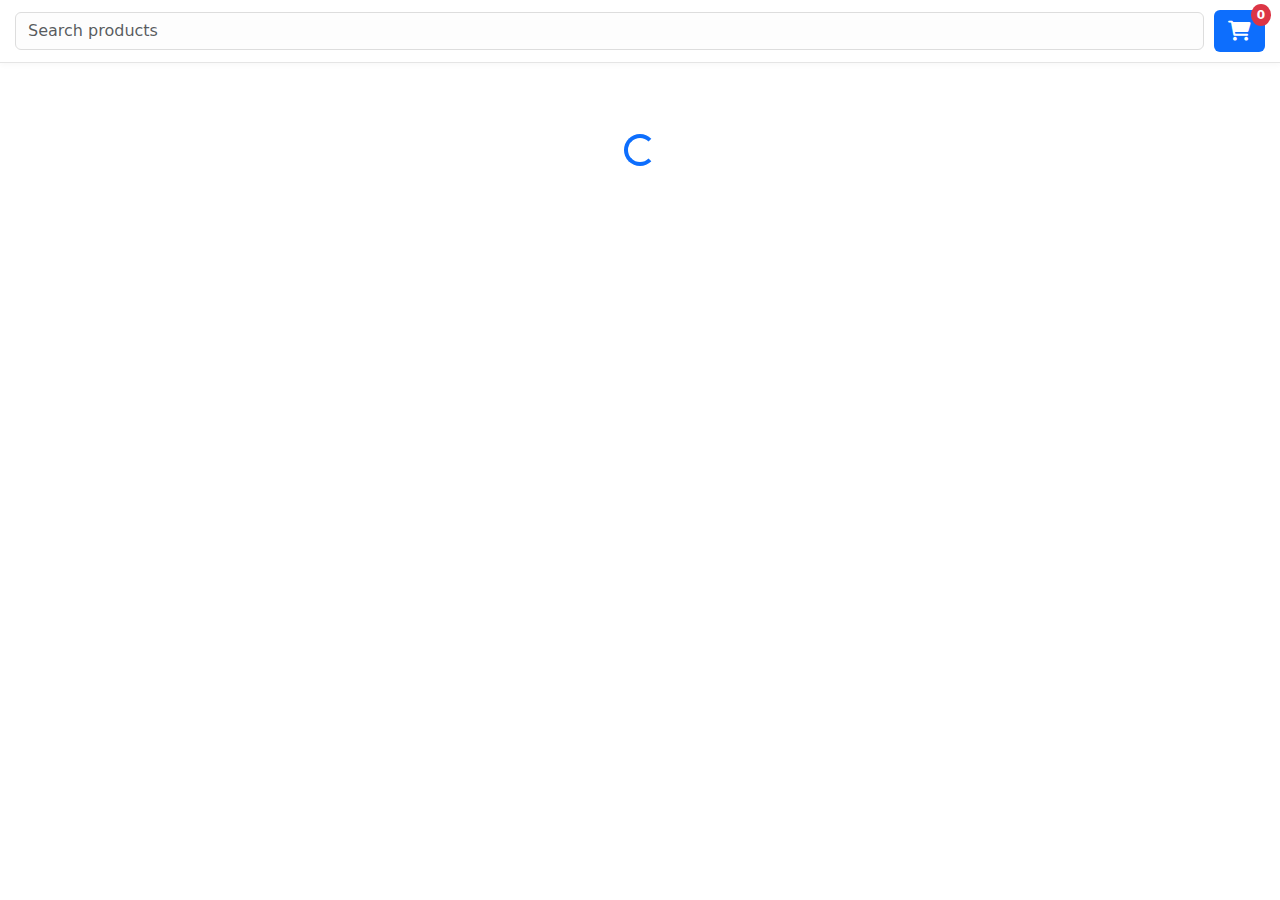
<file: index.html>
<!DOCTYPE html>
<html lang="en">
<head>
  <meta charset="UTF-8">
  <meta name="viewport" content="width=device-width, initial-scale=1.0">
  <title>Eyal Mart</title>
  <link rel="manifest" href="manifest.webmanifest">
  <link rel="stylesheet" href="style.css">
  <link href="https://cdn.jsdelivr.net/npm/bootstrap@5.3.0/dist/css/bootstrap.min.css" rel="stylesheet">
  <link href="https://fonts.googleapis.com/css2?family=Inter:wght@500;700&display=swap" rel="stylesheet">
  <!-- Font Awesome for icons if needed -->
  <link rel="stylesheet" href="https://cdnjs.cloudflare.com/ajax/libs/font-awesome/6.0.0-beta3/css/all.min.css">
</head>
<body>

  <!-- Top Bar -->
  <div class="top-bar">
    <input type="text" class="form-control" id="searchInput" placeholder="Search products" onkeyup="applyFilters()">
    <button class="cart-btn" onclick="showCartModal()">
      <i class="fas fa-shopping-cart"></i> <span id="cart-count" class="cart-badge">0</span>
    </button>
  </div>

  <!-- Spinner -->
  <div id="spinner" class="d-flex justify-content-center align-items-center" style="height: 300px;">
    <div class="spinner-border text-primary" role="status">
      <span class="visually-hidden">Loading...</span>
    </div>
  </div>

  <!-- Main Content -->
  <div class="container-fluid mt-4 d-none" id="main-container">
    <h5 class="fw-bold">Category</h5>
    <div id="categoryFilter" class="d-flex flex-wrap gap-2 mb-3"></div>

    <h5 class="fw-bold">Sort by</h5>
    <select id="priceSort" class="form-select form-select-sm mb-3" onchange="applyFilters()">
      <option value="">None</option>
      <option value="asc">Price (Low → High)</option>
      <option value="desc">Price (High → Low)</option>
    </select>

    <div class="row" id="product-list"></div>
  </div>

  <!-- Cart Modal -->
  <div class="modal fade" id="cartModal" tabindex="-1" aria-labelledby="cartModalLabel" aria-hidden="true">
    <div class="modal-dialog modal-lg modal-dialog-scrollable">
      <div class="modal-content">
        <div class="modal-header">
          <h5 class="modal-title" id="cartModalLabel"><i class="fas fa-shopping-cart"></i> Your Cart</h5>
          <button type="button" class="btn-close" data-bs-dismiss="modal" aria-label="Close"></button>
        </div>
        <div class="modal-body">
          <div id="cart-items"></div>
          <hr>
          <h6>Total: ₹<span id="cart-total">0</span></h6>
          <input type="text" class="form-control mt-3 rounded-md" placeholder="Your Name" id="cust-name">
          <input type="tel" class="form-control mt-2 rounded-md" placeholder="Your Mobile Number (10 digits)" maxlength="10" id="cust-mobile">
          <select class="form-select mt-2 rounded-md" id="cust-area">
            <option value="">Select Area</option>
          </select>
          <textarea class="form-control mt-2 rounded-md" id="cust-note" placeholder="Any notes..."></textarea>
        </div>
        <div class="modal-footer">
          <button type="button" class="btn btn-outline-secondary rounded-md" data-bs-dismiss="modal">Close</button>
          <button type="button" class="btn btn-success rounded-md" onclick="checkout()">Checkout</button>
        </div>
      </div>
    </div>
  </div>

  <!-- Thank You Modal -->
  <div class="modal fade" id="thankYouModal" tabindex="-1" aria-labelledby="thankYouModalLabel" aria-hidden="true">
    <div class="modal-dialog modal-dialog-centered">
      <div class="modal-content text-center p-3 rounded-md">
        <div class="modal-body">
          <h4 class="text-success">✅ Order Confirmed!</h4>
          <p>Thank you <strong id="thankName"></strong></p>
          <p>Total Paid: ₹<strong id="thankTotal"></strong></p>
          <ul class="list-group mb-3" id="thankItems"></ul>
          <button type="button" class="btn btn-primary w-100 rounded-md" data-bs-dismiss="modal" onclick="refreshPage()">Continue Shopping</button>
        </div>
      </div>
    </div>
  </div>

  <!-- Toast Notification Container -->
  <div id="toast-container" class="position-fixed bottom-0 end-0 p-3" style="z-index: 1050;"></div>

  <!-- Install App Prompt -->
  <div id="installPrompt" class="position-fixed bottom-0 start-0 end-0 bg-white p-3 shadow d-none rounded-t-lg" style="z-index:1050">
    <div class="d-flex justify-content-between align-items-center">
      <div>
        <strong>Install Eyal Mart</strong><br>
        <small>Add this app to your home screen for a better experience!</small>
      </div>
      <div>
        <button class="btn btn-primary btn-sm me-2 rounded-md" id="installBtn">Install</button>
        <button class="btn btn-sm btn-light rounded-md" onclick="document.getElementById('installPrompt').classList.add('d-none')">✖</button>
      </div>
    </div>
  </div>

  <!-- Scripts -->
  <script src="script.js"></script>
  <script src="https://cdn.jsdelivr.net/npm/bootstrap@5.3.0/dist/js/bootstrap.bundle.min.js"></script>
  <script src="https://checkout.razorpay.com/v1/checkout.js"></script>
  <script>
    // PWA install logic
    let deferredPrompt;
    window.addEventListener("beforeinstallprompt", (e) => {
      e.preventDefault();
      deferredPrompt = e;
      document.getElementById("installPrompt").classList.remove("d-none");
    });
    document.getElementById("installBtn").addEventListener("click", () => {
      if (deferredPrompt) {
        deferredPrompt.prompt();
        deferredPrompt.userChoice.then(() => {
          deferredPrompt = null;
          document.getElementById("installPrompt").classList.add("d-none");
        });
      }
    });

    // Register service worker (moved here for standard practice, though was also in script.js)
    if ('serviceWorker' in navigator) {
      navigator.serviceWorker.register('service-worker.js')
        .then(reg => console.log('✅ Service Worker Registered:', reg.scope))
        .catch(err => console.warn('❌ Service Worker Error:', err));
    }
  </script>
</body>
</html>
</file>
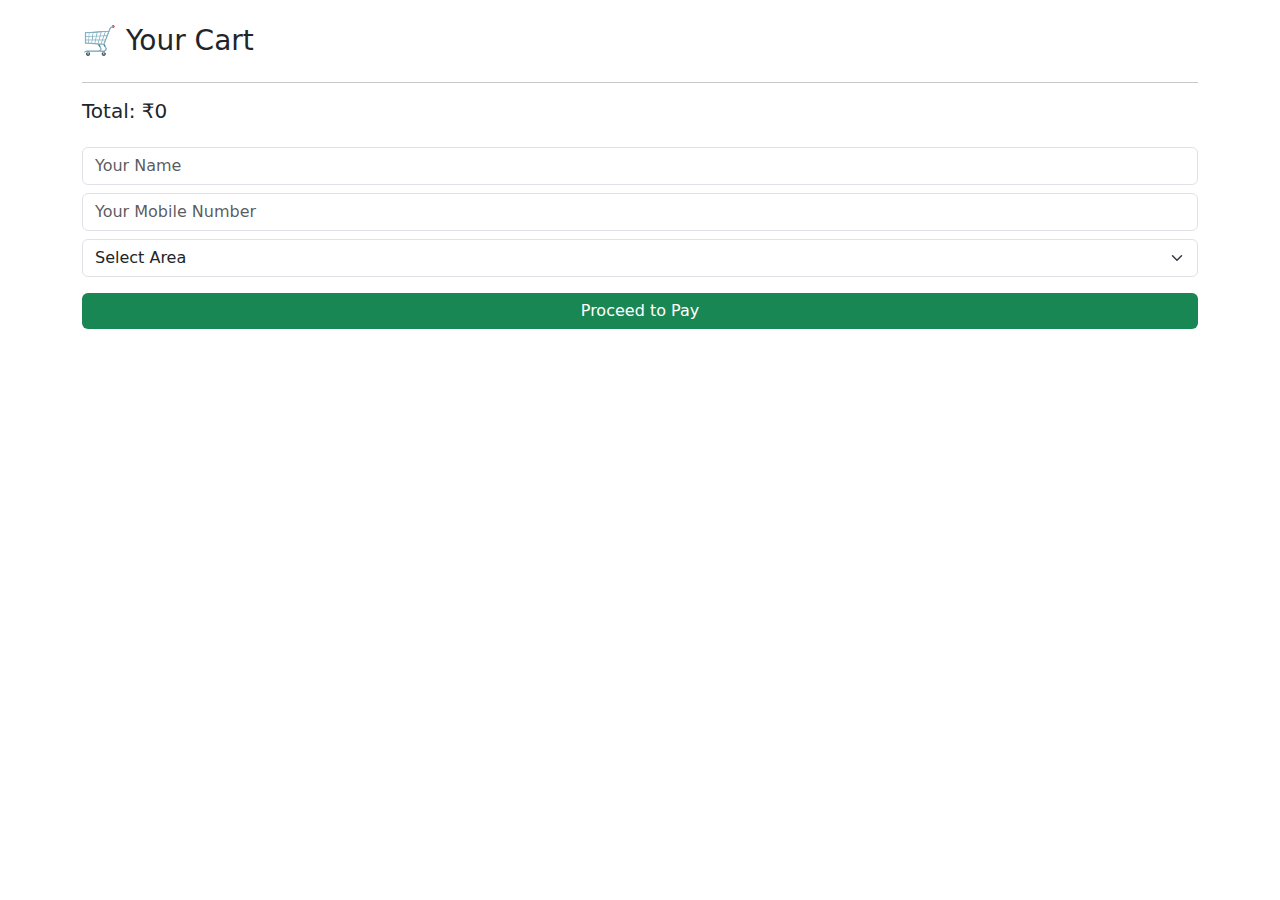
<file: cart.html>
<!DOCTYPE html>
<html lang="en">
<head>
  <meta charset="UTF-8" />
  <meta name="viewport" content="width=device-width, initial-scale=1.0"/>
  <title>Your Cart - Eyal Mart</title>
  <link rel="stylesheet" href="https://cdn.jsdelivr.net/npm/bootstrap@5.3.0/dist/css/bootstrap.min.css" />
  <link rel="stylesheet" href="/style.css" />
  <link rel="manifest" href="/manifest.json" />
</head>
<body>
  <div class="container py-4">
    <h3 class="mb-4">🛒 Your Cart</h3>

    <div id="cart-items"></div>

    <hr />
    <h5>Total: ₹<span id="cart-total">0</span></h5>

    <div class="mt-4">
      <input class="form-control mb-2" id="cust-name" placeholder="Your Name" />
      <input class="form-control mb-2" id="cust-mobile" placeholder="Your Mobile Number" maxlength="10" />
      <select class="form-select mb-3" id="cust-area">
        <option value="">Select Area</option>
      </select>
      <button class="btn btn-success w-100" onclick="checkout()">Proceed to Pay</button>
    </div>
  </div>

  <!-- Order Confirmation Modal -->
  <div class="modal fade" id="thankYouModal" tabindex="-1">
    <div class="modal-dialog modal-dialog-centered">
      <div class="modal-content text-center p-3">
        <div class="modal-body">
          <h4 class="text-success">✅ Order Confirmed!</h4>
          <p id="thankyou-text"></p>
          <ul class="list-group mb-3" id="thankyou-items"></ul>
          <a class="btn btn-primary w-100" href="/index.html">Back to Shop</a>
        </div>
      </div>
    </div>
  </div>

  <script src="https://cdn.jsdelivr.net/npm/bootstrap@5.3.0/dist/js/bootstrap.bundle.min.js"></script>
  <script src="https://checkout.razorpay.com/v1/checkout.js"></script>
  <script src="/script.js"></script>
</body>
</html>
</file>
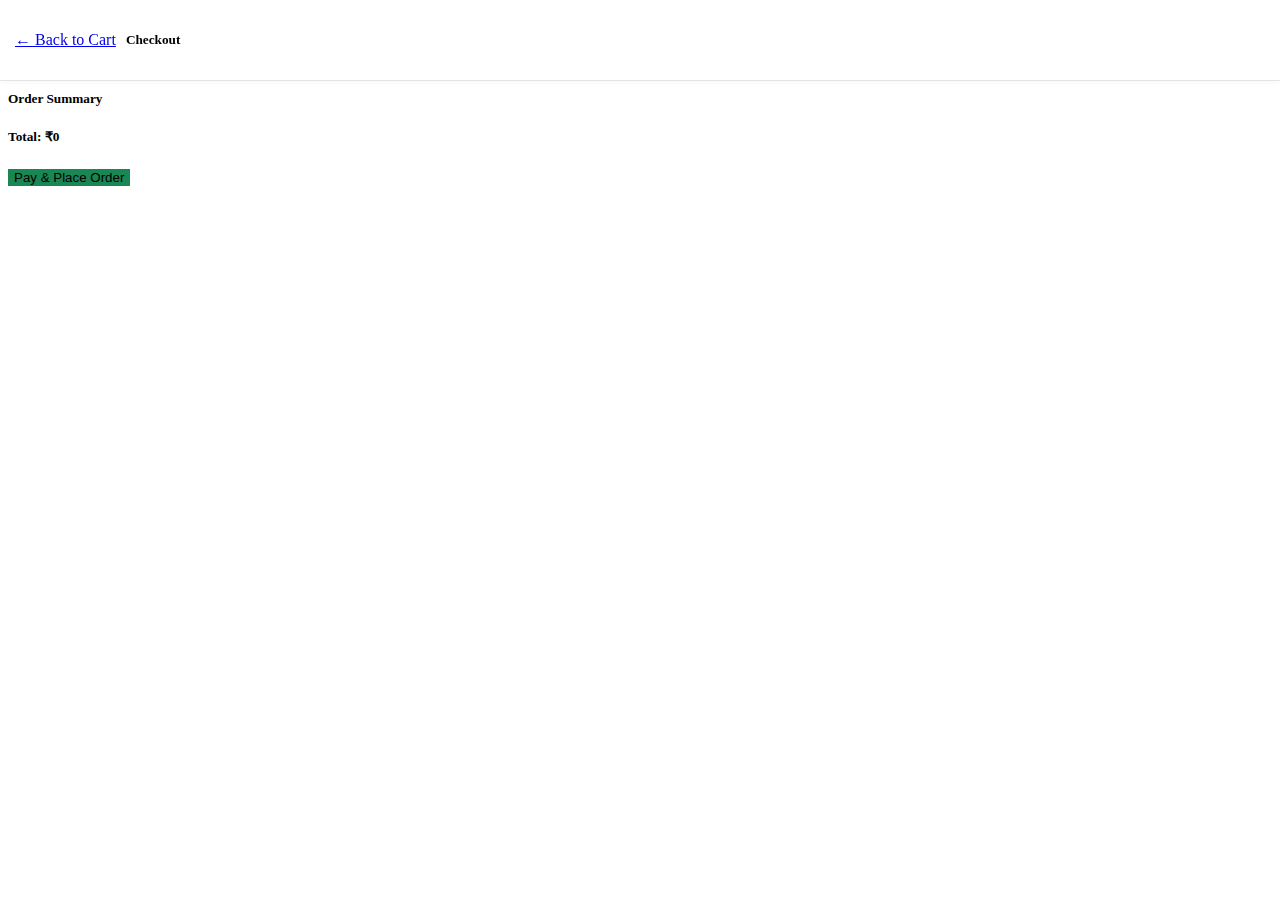
<file: checkout.html>
<!DOCTYPE html>
<html lang="en">
<head>
  <meta charset="UTF-8">
  <title>Checkout - Eyal Mart</title>
  <meta name="viewport" content="width=device-width, initial-scale=1">
  <link rel="stylesheet" href="style.css">
</head>
<body onload="loadCheckoutPage()">

  <div class="top-bar">
    <a href="cart.html" class="btn btn-sm btn-outline-primary">← Back to Cart</a>
    <h5 class="mx-3 my-2">Checkout</h5>
  </div>

  <div class="container mt-5 pt-3">
    <div class="mb-3">
      <label class="form-label">Your Name</label>
      <input type="text" id="cust-name" class="form-control" placeholder="Enter your name">
    </div>
    <div class="mb-3">
      <label class="form-label">Mobile Number</label>
      <input type="tel" id="cust-mobile" maxlength="10" class="form-control" placeholder="10-digit mobile number">
    </div>
    <div class="mb-3">
      <label class="form-label">Select Area</label>
      <select id="cust-area" class="form-select">
        <option value="">Loading...</option>
      </select>
    </div>

    <h5 class="mt-4">Order Summary</h5>
    <ul id="checkout-items" class="list-group mb-3"></ul>
    <h5>Total: ₹<span id="checkout-total">0</span></h5>

    <button onclick="placeOrder()" class="btn btn-success w-100 mt-3">Pay & Place Order</button>
  </div>

  <script src="https://checkout.razorpay.com/v1/checkout.js"></script>
  <script src="script.js"></script>
</body>
</html>
</file>
<file: style.css>
<style>
  body {
    padding-top: 90px;
    font-family: 'Inter', sans-serif;
    background-color: #ffffff;
    color: #212529;
  }

  .top-bar {
    position: fixed;
    top: 0;
    left: 0;
    right: 0;
    z-index: 1030;
    background-color: #ffffff;
    border-bottom: 1px solid #e5e5e5;
    padding: 10px 15px;
    display: flex;
    align-items: center;
    gap: 10px;
    box-shadow: 0 2px 6px rgba(0, 0, 0, 0.03);
  }

  .top-bar input {
    flex: 1;
    min-width: 200px;
    border-radius: 6px;
    border: 1px solid #ddd;
    padding: 6px 12px;
    background: #fdfdfd;
    transition: 0.3s ease-in-out;
  }

  .top-bar input:focus {
    outline: none;
    box-shadow: 0 0 6px rgba(0, 123, 255, 0.3);
  }

  .cart-btn {
    position: relative;
    background: #0d6efd;
    border: none;
    color: white;
    font-size: 20px;
    padding: 6px 14px;
    border-radius: 6px;
    transition: 0.3s ease;
    animation: popIn 0.4s ease-in-out;
  }

  .cart-btn:hover {
    background-color: #0b5ed7;
    animation: pulse 0.6s ease-in-out;
  }

  .cart-badge {
    position: absolute;
    top: -6px;
    right: -6px;
    background-color: #dc3545;
    color: white;
    font-size: 12px;
    border-radius: 50%;
    padding: 2px 6px;
    font-weight: bold;
    animation: pulseBadge 1.5s infinite ease-in-out;
  }

  .category-btn {
    border-radius: 20px;
    padding: 6px 14px;
    font-size: 14px;
    font-weight: 500;
    border: 1px solid #e0e0e0;
    background-color: #f8f9fa;
    color: #333;
    transition: 0.2s ease;
    text-transform: capitalize;
  }

  .category-btn:hover {
    background-color: #e2e6ea;
    transform: translateY(-1px);
  }

  .category-btn.active {
    background-color: #0d6efd;
    color: white;
    border-color: #0d6efd;
  }

  .product-card {
    background: #ffffff;
    border-radius: 12px;
    padding: 15px;
    border: 1px solid #eee;
    box-shadow: 0 3px 8px rgba(0, 0, 0, 0.02);
    transition: transform 0.3s ease, box-shadow 0.3s ease;
    animation: fadeInCard 0.4s ease-in-out;
  }

  .product-card:hover {
    transform: scale(1.015);
    box-shadow: 0 5px 12px rgba(0, 0, 0, 0.05);
  }

  .product-image {
    width: 90px;
    height: 90px;
    object-fit: contain;
    border-radius: 8px;
    background-color: #f8f9fa;
    border: 1px solid #e3e3e3;
    transition: transform 0.3s ease;
  }

  .product-image:hover {
    transform: rotate(2deg) scale(1.05);
  }

  .product-name {
    font-weight: 600;
    font-size: 1rem;
    margin-bottom: 4px;
    color: #222;
  }

  .product-price {
    font-size: 0.95rem;
    color: #28a745;
    margin-bottom: 10px;
  }

  .qty-controls {
    display: flex;
    align-items: center;
    gap: 6px;
  }

  .qty-controls input {
    width: 50px;
    text-align: center;
    padding: 4px 6px;
    border-radius: 6px;
    border: 1px solid #ccc;
    background: #fdfdfd;
    transition: box-shadow 0.2s;
  }

  .qty-controls input:focus {
    outline: none;
    box-shadow: 0 0 4px #0d6efd66;
  }

  .btn-success {
    background-color: #198754;
    border: none;
    transition: all 0.3s ease-in-out;
  }

  .btn-success:hover {
    background-color: #157347;
    animation: bounce 0.4s ease;
  }

  .btn-outline-secondary {
    border-color: #ced4da;
    color: #495057;
  }

  .btn-outline-secondary:hover {
    background-color: #f1f3f5;
  }

  .collapse {
    transition: all 0.3s ease-in-out;
  }

  .collapse.show {
    animation: slideDown 0.3s ease-in-out;
  }

  .list-group-item {
    font-size: 0.95rem;
    color: #1a1a1a;
  }

  .text-muted {
    color: #6c757d !important;
  }

  /* ANIMATIONS */
  @keyframes slideDown {
    0% { opacity: 0; transform: translateY(-5px); }
    100% { opacity: 1; transform: translateY(0); }
  }

  @keyframes bounce {
    0%, 100% { transform: translateY(0); }
    50% { transform: translateY(-3px); }
  }

  @keyframes pulse {
    0%, 100% { transform: scale(1); }
    50% { transform: scale(1.08); }
  }

  @keyframes pulseBadge {
    0%, 100% { transform: scale(1); opacity: 1; }
    50% { transform: scale(1.2); opacity: 0.8; }
  }

  @keyframes fadeInCard {
    0% { opacity: 0; transform: scale(0.96); }
    100% { opacity: 1; transform: scale(1); }
  }

  @keyframes popIn {
    0% { transform: scale(0.8); opacity: 0.7; }
    100% { transform: scale(1); opacity: 1; }
  }

  @media (max-width: 768px) {
    .top-bar {
      flex-direction: row;
      align-items: center;
      justify-content: space-between;
    }

    .top-bar input {
      font-size: 14px;
    }

    .cart-btn {
      font-size: 18px;
    }

    .product-image {
      width: 75px;
      height: 75px;
    }

    .product-name {
      font-size: 0.95rem;
    }

    .product-price {
      font-size: 0.9rem;
    }

    .qty-controls input {
      width: 45px;
    }
  }
</style>
</file>
